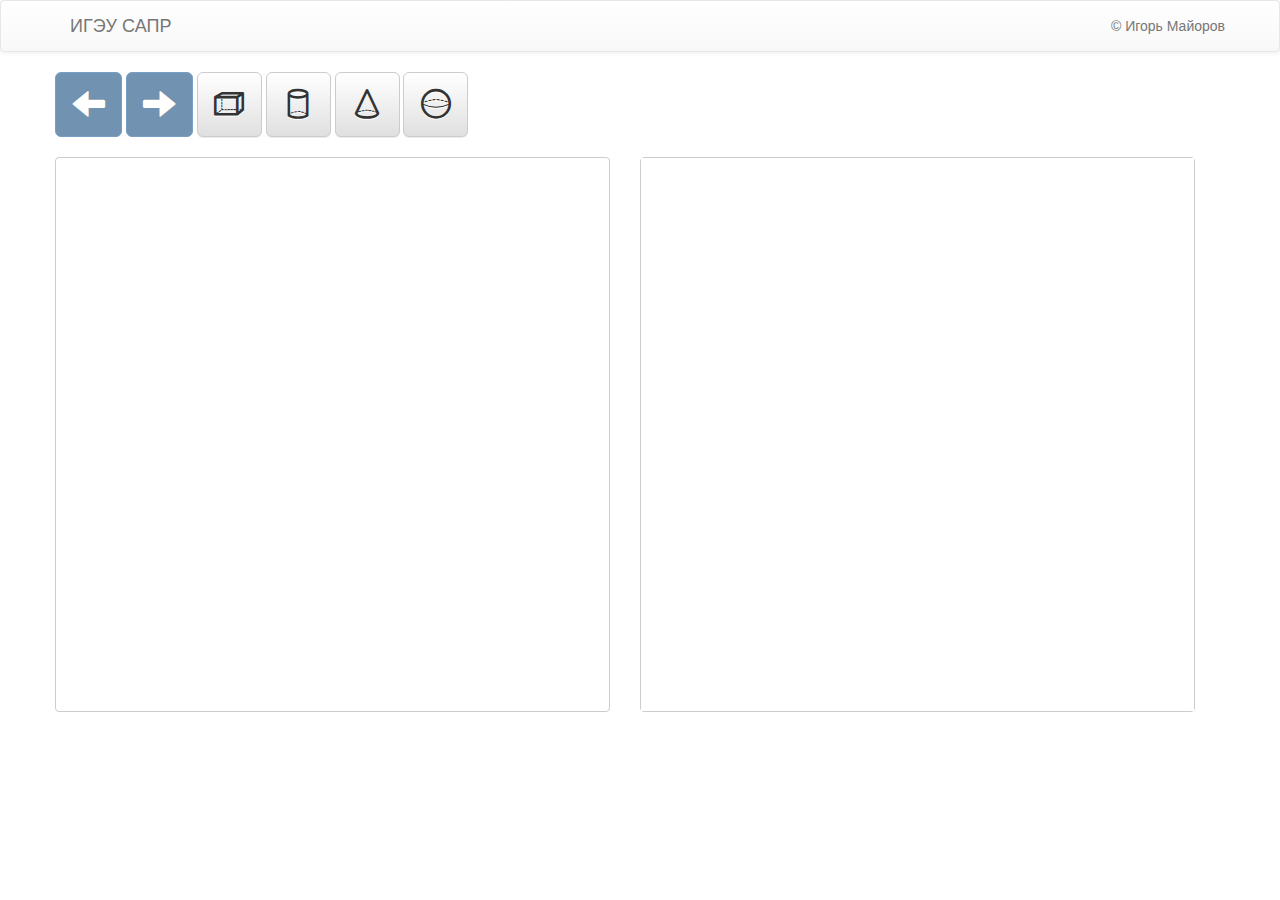
<file: index.html>
<!DOCTYPE html>
<html lang="en">
<head>
    <meta charset="UTF-8">
    <title>ИГЭУ САПР</title>
    <link rel="stylesheet" href="css/bootstrap.min.css">
    <link rel="stylesheet" href="css/bootstrap-theme.min.css">
    <link rel="stylesheet" href="css/flaticon.css">
    <script src="js/jquery-2.1.4.min.js"></script>
    <script src="js/bootstrap.min.js"></script>
    <script src="js/svg.min.js"></script>
    <script src="js/three.min.js"></script>
    <script src="js/three/controls/TrackballControls.js"></script>
    <script src="js/ThreeCSG.js"></script>
    <style>
        .buttons button {
            min-width:65px;
            height: 65px;
        }
    </style>
</head>
<body>
<!-- Modal -->
<div class="modal fade shape" id="cubeModal">
    <div class="modal-dialog">
        <div class="modal-content">
            <div class="modal-header">
                <button type="button" class="close" data-dismiss="modal"><span>&times;</span></button>
                <h4 class="modal-title">Создать паралепипед</h4>
            </div>
            <div class="modal-body">
                <div class="form-horizontal">
                    <div class="form-group">
                        <label class="col-sm-2 control-label">Ширина</label>
                        <div class="col-sm-10">
                            <input placeholder="0" class="form-control width" name="width">
                        </div>
                    </div>
                    <div class="form-group">
                        <label class="col-sm-2 control-label">Высота</label>
                        <div class="col-sm-10">
                            <input placeholder="0" class="form-control height" name="height">
                        </div>
                    </div>
                    <div class="form-group">
                        <label class="col-sm-2 control-label">Глубина</label>
                        <div class="col-sm-10">
                            <input placeholder="0" class="form-control depth" name="depth">
                        </div>
                    </div>
                </div>
                <div class="clearfix"></div>
            </div>
            <div class="modal-footer">
                <button type="button" class="btn btn-primary accept">Создать</button>
            </div>
        </div>
    </div>
</div>
<div class="modal fade shape" id="cylinderModal">
    <div class="modal-dialog">
        <div class="modal-content">
            <div class="modal-header">
                <button type="button" class="close" data-dismiss="modal"><span>&times;</span></button>
                <h4 class="modal-title">Создать цилиндр</h4>
            </div>
            <div class="modal-body">
                <div class="form-horizontal">
                    <div class="form-group">
                        <label class="col-sm-2 control-label">Высота</label>
                        <div class="col-sm-10">
                            <input placeholder="0" class="form-control width" name="width">
                        </div>
                    </div>
                    <div class="form-group">
                        <label class="col-sm-2 control-label">Радиус</label>
                        <div class="col-sm-10">
                            <input placeholder="0" class="form-control radius" name="radius">
                        </div>
                    </div>
                </div>
                <div class="clearfix"></div>
            </div>
            <div class="modal-footer">
                <button type="button" class="btn btn-primary accept">Создать</button>
            </div>
        </div>
    </div>
</div>
<div class="modal fade shape" id="coneModal">
    <div class="modal-dialog">
        <div class="modal-content">
            <div class="modal-header">
                <button type="button" class="close" data-dismiss="modal"><span>&times;</span></button>
                <h4 class="modal-title">Создать конус</h4>
            </div>
            <div class="modal-body">
                <div class="form-horizontal">
                    <div class="form-group">
                        <label class="col-sm-2 control-label">Высота</label>
                        <div class="col-sm-10">
                            <input placeholder="0" class="form-control width" name="width">
                        </div>
                    </div>
                    <div class="form-group">
                        <label class="col-sm-2 control-label">Радиус 1</label>
                        <div class="col-sm-10">
                            <input placeholder="0" class="form-control radius1" name="radius1">
                        </div>
                    </div>
                    <div class="form-group">
                        <label class="col-sm-2 control-label">Радиус 2</label>
                        <div class="col-sm-10">
                            <input placeholder="0" class="form-control radius2" name="radius2">
                        </div>
                    </div>
                </div>
            </div>
            <div class="modal-footer">
                <button type="button" class="btn btn-primary accept">Создать</button>
            </div>
        </div>
    </div>
</div>
<div class="modal fade shape" id="sphereModal">
    <div class="modal-dialog">
        <div class="modal-content">
            <div class="modal-header">
                <button type="button" class="close" data-dismiss="modal"><span>&times;</span></button>
                <h4 class="modal-title">Создать сферу</h4>
            </div>
            <div class="modal-body">
                <div class="form-horizontal">
                    <div class="form-group">
                        <label class="col-sm-2 control-label">Радиус</label>
                        <div class="col-sm-10">
                            <input placeholder="0" class="form-control radius" name="radius">
                        </div>
                    </div>
                </div>
            </div>
            <div class="modal-footer">
                <button type="button" class="btn btn-primary accept">Создать</button>
            </div>
        </div>
    </div>
</div>
<div class="modal fade" id="delete">
    <div class="modal-dialog">
        <div class="modal-content">
            <div class="modal-header">
                <button type="button" class="close" data-dismiss="modal"><span>&times;</span></button>
                <h4 class="modal-title">Удалить объект</h4>
            </div>
            <div class="modal-body">
                <p>Вы уверены, что хотите удалить эту деталь?</p>
            </div>
            <div class="modal-footer">
                <button type="button" class="btn btn-default" data-dismiss="modal">Нет</button>
                <button type="button" class="btn btn-danger accept">Да</button>
            </div>
        </div>
    </div>
</div>

<!-- PAGE START PAGE START PAGE START PAGE START PAGE START PAGE START PAGE START PAGE START PAGE START -->
<!-- PAGE START PAGE START PAGE START PAGE START PAGE START PAGE START PAGE START PAGE START PAGE START -->
<!-- PAGE START PAGE START PAGE START PAGE START PAGE START PAGE START PAGE START PAGE START PAGE START -->
<!-- PAGE START PAGE START PAGE START PAGE START PAGE START PAGE START PAGE START PAGE START PAGE START -->

<nav class="navbar navbar-default">
    <div class="container">
        <div class="navbar-header">
            <a class="navbar-brand" href="#">ИГЭУ САПР</a>
        </div>
        <p class="navbar-text navbar-right">© Игорь Майоров</p>
    </div>
</nav>
<div class="container">
    <div class="row buttons">
        <div class="arrows" style="display: inline-block">
            <button direction="left" class="btn btn-primary btn-lg"><i class="glyphicon glyphicon-arrow-left"></i></button>
            <button direction="right" class="btn btn-primary btn-lg"><i class="glyphicon glyphicon-arrow-right"></i></button>
        </div>
        <div class="shapes text-left" style="display: inline-block">
            <button data-toggle="modal" data-target="#cubeModal" class="btn btn-default btn-lg" type="submit"><i class="flaticon-rectangular"></i></button>
            <button data-toggle="modal" data-target="#cylinderModal" class="btn btn-default btn-lg" type="submit"><i class="flaticon-cylinder"></i></button>
            <button data-toggle="modal" data-target="#coneModal" class="btn btn-default btn-lg" type="submit"><i class="flaticon-cone"></i></button>
            <button data-toggle="modal" data-target="#sphereModal" class="btn btn-default btn-lg" type="submit"><i class="flaticon-sphere"></i></button>
        </div>
        <div class="subMenu" style="float: right; display: none">
            <button data-toggle="modal" data-target="" class="btn btn-primary btn-lg disabled" type="submit">Отверстие</button>
            <button data-toggle="modal" data-target="" class="btn btn-warning btn-lg disabled" type="submit"><i class="glyphicon glyphicon-pencil"></i></button>
            <button data-toggle="modal" data-target="#delete" class="btn btn-danger btn-lg deleteButton" type="submit"><i class="glyphicon glyphicon-trash"></i></button>
        </div>
    </div>
    <div class="row">
        <div class="col-md-6">
            <div class="row" id="drawing"></div>
        </div>
        <div class="col-md-6">
            <div class="row" id="modeling"></div>
        </div>
    </div>

</div>
<script src="js/main.js" type="text/javascript"></script>
</body>
</html>
</file>
<file: css/flaticon.css>
@font-face {
	font-family: "Flaticon";
	src: url("../fonts/flaticon.eot");
	src: url("../fonts/flaticon.eot#iefix") format("embedded-opentype"),
	url("../fonts/flaticon.woff") format("woff"),
	url("../fonts/flaticon.ttf") format("truetype"),
	url("../fonts/flaticon.svg") format("svg");
	font-weight: normal;
	font-style: normal;
}
[class^="flaticon-"]:before, [class*=" flaticon-"]:before,
[class^="flaticon-"]:after, [class*=" flaticon-"]:after {
	font-family: Flaticon;
        font-size: 30px;
font-style: normal;
}.flaticon-cone:before {
	content: "\e000";
}
.flaticon-cylinder:before {
	content: "\e001";
}
.flaticon-rectangular:before {
	content: "\e002";
}
.flaticon-sphere:before {
	content: "\e003";
}


#drawing, #modeling {
	border-color: #ccc;
	outline: 0;
	outline: thin dotted\9;
	display: block;
	width: 100%;
	margin-top: 20px;
	font-size: 14px;
	line-height: 1.42857143;
	color: #555;
	background-color: #fff;
	background-image: none;
	border: 1px solid #ccc;
	border-radius: 4px;
}
canvas, svg { width: 100%; height: 100%; background: transparent; display: block; }
.arrows {
	display: inline-block;
}
.arrows i {font-size: 33px;}
</file>
